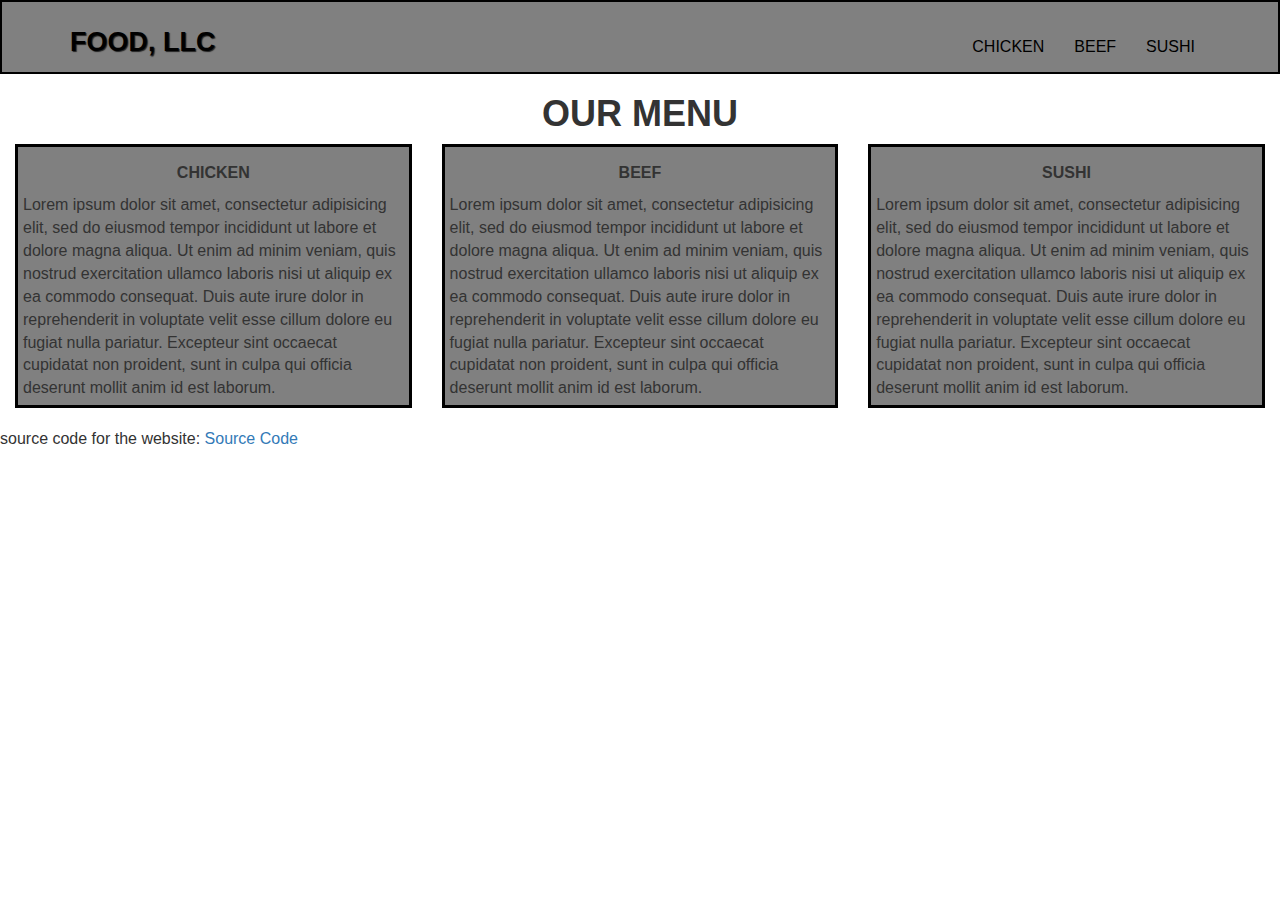
<file: module 3 solution/index.html>
<!DOCTYPE html>
<html lang="en">
<head>
  <title>Module 3 Assignment</title>
  <meta charset="utf-8">
  <meta name="viewport" content="width=device-width, initial-scale=1">
  <link rel="stylesheet" href="https://maxcdn.bootstrapcdn.com/bootstrap/3.4.1/css/bootstrap.min.css">
  <link rel="stylesheet" href="css/styles.css">
  <script src="https://ajax.googleapis.com/ajax/libs/jquery/3.5.1/jquery.min.js"></script>
  <script src="https://maxcdn.bootstrapcdn.com/bootstrap/3.4.1/js/bootstrap.min.js"></script>
</head>
<body>
<header>
    <nav id="header-nav" class="navbar navbar-default">
      <div class="container">
        <div class="navbar-header">
          <a href="index.html" class="pull-left visible-md visible-lg">
            <div id="logo-img"></div>
          </a>

          <div class="navbar-brand">
            <a href="index.html"><h1>Food, LLC</h1></a>
          </div>

          <button type="button" class="navbar-toggle collapsed" data-toggle="collapse" data-target="#collapsable-nav" aria-expanded="false">
            <span class="sr-only">Toggle navigation</span>
            <span class="icon-bar"></span>
            <span class="icon-bar"></span>
            <span class="icon-bar"></span>
          </button>
        </div>

        <div id="collapsable-nav" class="collapse navbar-collapse">
           <ul id="nav-list" class="nav navbar-nav navbar-right">
            <li>
              <a href="#chicken">
                <br class="hidden-md">CHICKEN</a>
            </li>
            <li>
              <a href="#beef">
                <br class="hidden-md">BEEF</a>
            </li>
            <li>
              <a href="#sushi">
               <br class="hidden-md">SUSHI</a>
            </li>
            </li>
          </ul><!-- #nav-list -->
        </div><!-- .collapse .navbar-collapse -->
      </div><!-- .container -->
    </nav><!-- #header-nav -->
  </header>

<h1><p class="text-center">OUR MENU</p></h1>

<div class="col-lg-4 col-md-6 col-sm-12" id="container">
      <div class="item" id="chicken">
        <p class= "head" id="head-1">
        CHICKEN
        </p>

        Lorem ipsum dolor sit amet, consectetur adipisicing elit, sed do eiusmod
        tempor incididunt ut labore et dolore magna aliqua. Ut enim ad minim veniam,
        quis nostrud exercitation ullamco laboris nisi ut aliquip ex ea commodo
        consequat. Duis aute irure dolor in reprehenderit in voluptate velit esse
        cillum dolore eu fugiat nulla pariatur. Excepteur sint occaecat cupidatat non
        proident, sunt in culpa qui officia deserunt mollit anim id est laborum.
      </div>
     
    </div>

    <div class="col-lg-4 col-md-6 col-sm-12" id="container">
      <div class="item" id="beef">
        <p class= "head" id="head-2">
        BEEF
      </p>
      Lorem ipsum dolor sit amet, consectetur adipisicing elit, sed do eiusmod
      tempor incididunt ut labore et dolore magna aliqua. Ut enim ad minim veniam,
      quis nostrud exercitation ullamco laboris nisi ut aliquip ex ea commodo
      consequat. Duis aute irure dolor in reprehenderit in voluptate velit esse
      cillum dolore eu fugiat nulla pariatur. Excepteur sint occaecat cupidatat non
      proident, sunt in culpa qui officia deserunt mollit anim id est laborum.
      </div>
      
    </div>

    <div class="col-lg-4 col-md-12 col-sm-12" id="container">
      <div class="item" id=sushi>
        <p class= "head" id="head-2">
        SUSHI
      </p>
        Lorem ipsum dolor sit amet, consectetur adipisicing elit, sed do eiusmod
        tempor incididunt ut labore et dolore magna aliqua. Ut enim ad minim veniam,
        quis nostrud exercitation ullamco laboris nisi ut aliquip ex ea commodo
        consequat. Duis aute irure dolor in reprehenderit in voluptate velit esse
        cillum dolore eu fugiat nulla pariatur. Excepteur sint occaecat cupidatat non
        proident, sunt in culpa qui officia deserunt mollit anim id est laborum.
      </div>

    </div>

</body>

<footer>
      source code for the website:
      <a href="https://github.com/rectangle-man/Coursera-Assignments-Web-Development-/tree/main/module-3-solution">
        Source Code
      </a>
    </footer>

</html>
</file>
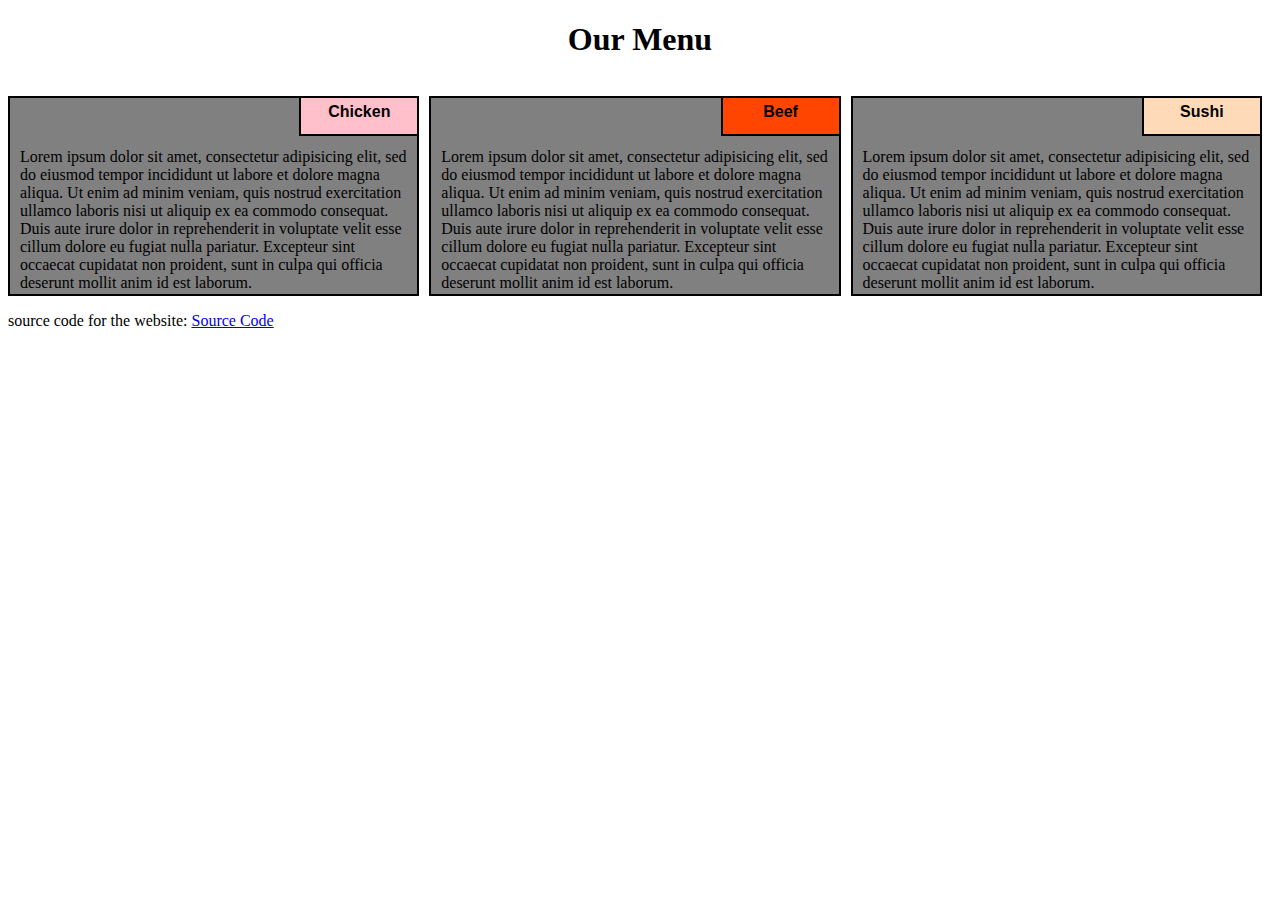
<file: module-2-solution/index.html>
<!DOCTYPE html>
<head>
	<title>Assignment Solution for Module 2</title>
	<meta charset="UTF-8">
	<meta name="viewport" content="width=device-width, initial-scale=1.0">
	<link rel="stylesheet" href="css/style.css">
</head>

<body>
	<div class="row">
		<h1>Our Menu</h1>
	</div>

  	<div class="col-lg-4 col-md-6 col-sm-12" id="container">
    	<p>
    		Lorem ipsum dolor sit amet, consectetur adipisicing elit, sed do eiusmod
    		tempor incididunt ut labore et dolore magna aliqua. Ut enim ad minim veniam,
    		quis nostrud exercitation ullamco laboris nisi ut aliquip ex ea commodo
    		consequat. Duis aute irure dolor in reprehenderit in voluptate velit esse
    		cillum dolore eu fugiat nulla pariatur. Excepteur sint occaecat cupidatat non
    		proident, sunt in culpa qui officia deserunt mollit anim id est laborum.
    	</p>
  		<p class= "head" id="head-1">
  			Chicken
  		</p>
  	</div>

  

  	<div class="col-lg-4 col-md-6 col-sm-12" id="container">
  		<p>Lorem ipsum dolor sit amet, consectetur adipisicing elit, sed do eiusmod
  		tempor incididunt ut labore et dolore magna aliqua. Ut enim ad minim veniam,
  		quis nostrud exercitation ullamco laboris nisi ut aliquip ex ea commodo
  		consequat. Duis aute irure dolor in reprehenderit in voluptate velit esse
  		cillum dolore eu fugiat nulla pariatur. Excepteur sint occaecat cupidatat non
  		proident, sunt in culpa qui officia deserunt mollit anim id est laborum.
  		</p>

  		<p class= "head" id="head-2">
  			Beef
  		</p>
  	</div>

  	<div class="col-lg-4 col-md-12 col-sm-12" id="container">
  		<p>
  			Lorem ipsum dolor sit amet, consectetur adipisicing elit, sed do eiusmod
  			tempor incididunt ut labore et dolore magna aliqua. Ut enim ad minim veniam,
  			quis nostrud exercitation ullamco laboris nisi ut aliquip ex ea commodo
  			consequat. Duis aute irure dolor in reprehenderit in voluptate velit esse
  			cillum dolore eu fugiat nulla pariatur. Excepteur sint occaecat cupidatat non
  			proident, sunt in culpa qui officia deserunt mollit anim id est laborum.
  		</p>
  		<p class= "head" id="head-3">
  			Sushi
  		</p>

  	</div>

  	<footer>
  		source code for the website:
  		<a href="https://github.com/rectangle-man/Coursera-Assignments-Web-Development-/tree/main/module-2-solution">
  			Source Code
  		</a>
  	</footer>
</body>
</html>
</file>
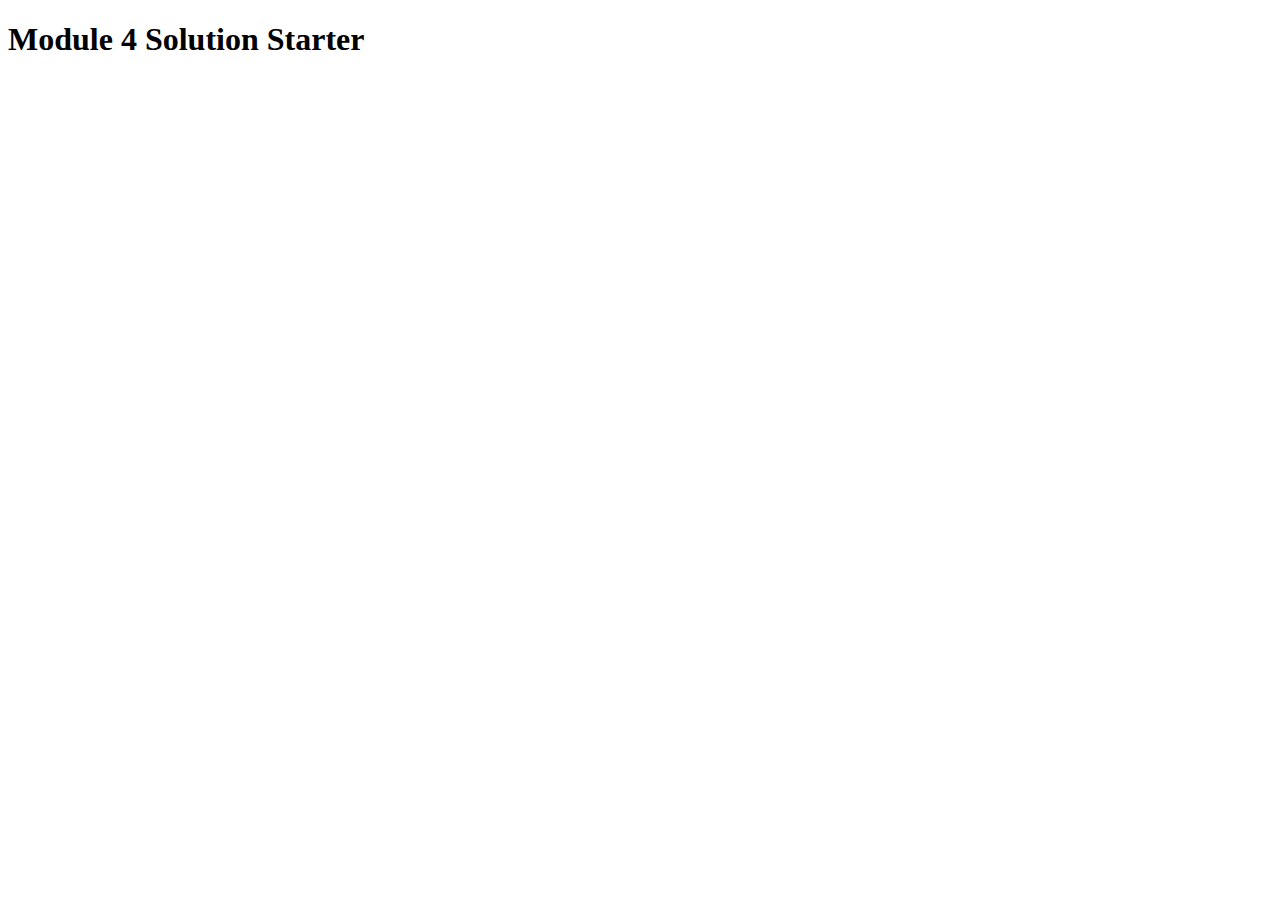
<file: module-4-solution/index.html>
<!DOCTYPE html>
<html>
<head>
  <meta charset="utf-8">
  <title>Module 4 Solution Starter</title>
  <script>
    var names = []; // DO NOT REMOVE
  </script>
  <script src="SpeakHello.js"></script>
  <script src="SpeakGoodBye.js"></script>
  <script src="script.js"></script>
</head>
<body>
  <h1>Module 4 Solution Starter</h1>
</body>
</html>
</file>
<file: module 3 solution/css/styles.css>
body {
  font-size: 16px;
  font-family: 'Oxygen', sans-serif;
}

/** HEADER **/
#header-nav {
  background-color: grey;
  border-radius: 0;
  border: 0;
  border: solid black 2px ;
}


.navbar-brand {
  padding-top: 22px;
}

.navbar-brand h1 { /* Restaurant name */
  color: black;
  font-size: 1.5em;
  text-transform: uppercase;
  font-weight: bold;
  text-shadow: 1px 1px 1px #222;
  margin-top: 8px;
  margin-bottom: 0;
  line-height: .75;
  font-weight: bold;
}
.navbar-brand a:hover, .navbar-brand a:focus {
  text-decoration: none;
}

#nav-list a {
  color: black;
  text-align: center;
}
#nav-list a:hover {
  background: #E7E7E7;
}
#nav-list a span {
  font-size: 1.8em;
}

.navbar-header button.navbar-toggle, .navbar-header .icon-bar {
  border: 1px solid black;
}
.navbar-header button.navbar-toggle {
  clear: both;
  margin-top: -30px;
}
*
{
  box-sizing: border-box;
}
h1
{
  text-align: center;
}

.head{
  text-align: center;
  font-weight: bold;
  margin-top: 5px;
  padding-top: 5px;
}

.item
{
  background-color: grey;
  border: solid black;
  padding: 5px;
}
.text-center
{
  font-weight: bold;
}
#container
{
  margin-bottom: 20px;
}





@media (min-width: 992px) {
  .col-lg-1, .col-lg-2, .col-lg-3, .col-lg-4, .col-lg-5, .col-lg-6, .col-lg-7, .col-lg-8, .col-lg-9, .col-lg-10, .col-lg-11, .col-lg-12 {
    float: left;
  }
  .col-lg-1 {
    width: 8.33%;
  }
  .col-lg-2 {
    width: 16.66%;
  }
  .col-lg-3 {
    width: 25%;
  }
  .col-lg-4 {
    width: 33.33%;
  
  }
  .col-lg-5 {
    width: 41.66%;
  }
  .col-lg-6 {
    width: 50%;
  }
  .col-lg-7 {
    width: 58.33%;
  }
  .col-lg-8 {
    width: 66.66%;
  }
  .col-lg-9 {
    width: 74.99%;
  }
  .col-lg-10 {
    width: 83.33%;
  }
  .col-lg-11 {
    width: 91.66%;
  }
  .col-lg-12 {
    width: 100%;
  }

  
}

/********** Medium devices only **********/
@media (min-width: 768px) and (max-width: 991px) {
  .col-md-1, .col-md-2, .col-md-3, .col-md-4, .col-md-5, .col-md-6, .col-md-7, .col-md-8, .col-md-9, .col-md-10, .col-md-11, .col-md-12 {
    float: left;
   
  }
  .col-md-1 {
    width: 8.33%;
  }
  .col-md-2 {
    width: 16.66%;
  }
  .col-md-3 {
    width: 25%;
  }
  .col-md-4 {
    width: 33.33%;
  }
  .col-md-5 {
    width: 41.66%;
  }
  .col-md-6 {
    width: 50%;
  }
  .col-md-7 {
    width: 58.33%;
  }
  .col-md-8 {
    width: 66.66%;
  }
  .col-md-9 {
    width: 74.99%;
  }
  .col-md-10 {
    width: 83.33%;
  }
  .col-md-11 {
    width: 91.66%;
  }
  .col-md-12 {
    width: 100%;
  }
}

/********** Mobile only **********/
@media (max-width: 767px) {
  .col-sm-1, .col-sm-2, .col-sm-3, .col-sm-4, .col-sm-5, .col-sm-6, .col-sm-7, .col-sm-8, .col-sm-9, .col-sm-10, .col-sm-11, .col-sm-12 {
    float: left;
  }
  .col-sm-1 {
    width: 8.33%;
  }
  .col-sm-2 {
    width: 16.66%;
  }
  .col-sm-3 {
    width: 25%;
  }
  .col-sm-4 {
    width: 33.33%;
  
  }
  .col-sm-5 {
    width: 41.66%;
  }
  .col-sm-6 {
    width: 50%;
  }
  .col-sm-7 {
    width: 58.33%;
  }
  .col-sm-8 {
    width: 66.66%;
  }
  .col-sm-9 {
    width: 74.99%;
  }
  .col-sm-10 {
    width: 83.33%;
  }
  .col-sm-11 {
    width: 91.66%;
  }
  .col-sm-12 {
    width: 100%;
  }

  
}
© 2022 GitHub, Inc.
Terms
Privacy
Security
</file>
<file: module-2-solution/css/style.css>
*
{
	box-sizing: border-box;
}
h1
{
	text-align: center;
}
p
{
	background-color: grey;
	border: 2px solid black;
	height: 200px;
	margin-right: 10px;
	padding: 50px 10px 5px 10px;
	overflow: auto;

}
#container
{
	position: relative;
}
.head
{
	position: absolute;
	top: 0px;
	right: 0px;
	height: 40px;
	width: 120px;
	padding: 5px;
	border: 2px solid black;
	font-weight: bold;
	text-align: center;
	font-family: Arial,Helvetica,sans-serif;

}
#head-1
{
	background-color: pink;
}
#head-2
{
	background-color: orangered;
}
#head-3
{
	background-color: peachpuff;
}
.row 
{
	width: 100%;
}

/********** Large devices only **********/
@media (min-width: 992px) {
  .col-lg-1, .col-lg-2, .col-lg-3, .col-lg-4, .col-lg-5, .col-lg-6, .col-lg-7, .col-lg-8, .col-lg-9, .col-lg-10, .col-lg-11, .col-lg-12 {
    float: left;
  }
  .col-lg-1 {
    width: 8.33%;
  }
  .col-lg-2 {
    width: 16.66%;
  }
  .col-lg-3 {
    width: 25%;
  }
  .col-lg-4 {
    width: 33.33%;
  
  }
  .col-lg-5 {
    width: 41.66%;
  }
  .col-lg-6 {
    width: 50%;
  }
  .col-lg-7 {
    width: 58.33%;
  }
  .col-lg-8 {
    width: 66.66%;
  }
  .col-lg-9 {
    width: 74.99%;
  }
  .col-lg-10 {
    width: 83.33%;
  }
  .col-lg-11 {
    width: 91.66%;
  }
  .col-lg-12 {
    width: 100%;
  }

  
}

/********** Medium devices only **********/
@media (min-width: 768px) and (max-width: 991px) {
  .col-md-1, .col-md-2, .col-md-3, .col-md-4, .col-md-5, .col-md-6, .col-md-7, .col-md-8, .col-md-9, .col-md-10, .col-md-11, .col-md-12 {
    float: left;
   
  }
  .col-md-1 {
    width: 8.33%;
  }
  .col-md-2 {
    width: 16.66%;
  }
  .col-md-3 {
    width: 25%;
  }
  .col-md-4 {
    width: 33.33%;
  }
  .col-md-5 {
    width: 41.66%;
  }
  .col-md-6 {
    width: 50%;
  }
  .col-md-7 {
    width: 58.33%;
  }
  .col-md-8 {
    width: 66.66%;
  }
  .col-md-9 {
    width: 74.99%;
  }
  .col-md-10 {
    width: 83.33%;
  }
  .col-md-11 {
    width: 91.66%;
  }
  .col-md-12 {
    width: 100%;
  }
}

/********** Mobile only **********/
@media (max-width: 767px) {
  .col-sm-1, .col-sm-2, .col-sm-3, .col-sm-4, .col-sm-5, .col-sm-6, .col-sm-7, .col-sm-8, .col-sm-9, .col-sm-10, .col-sm-11, .col-sm-12 {
    float: left;
  }
  .col-sm-1 {
    width: 8.33%;
  }
  .col-sm-2 {
    width: 16.66%;
  }
  .col-sm-3 {
    width: 25%;
  }
  .col-sm-4 {
    width: 33.33%;
  
  }
  .col-sm-5 {
    width: 41.66%;
  }
  .col-sm-6 {
    width: 50%;
  }
  .col-sm-7 {
    width: 58.33%;
  }
  .col-sm-8 {
    width: 66.66%;
  }
  .col-sm-9 {
    width: 74.99%;
  }
  .col-sm-10 {
    width: 83.33%;
  }
  .col-sm-11 {
    width: 91.66%;
  }
  .col-sm-12 {
    width: 100%;
  }

  
}
</file>
